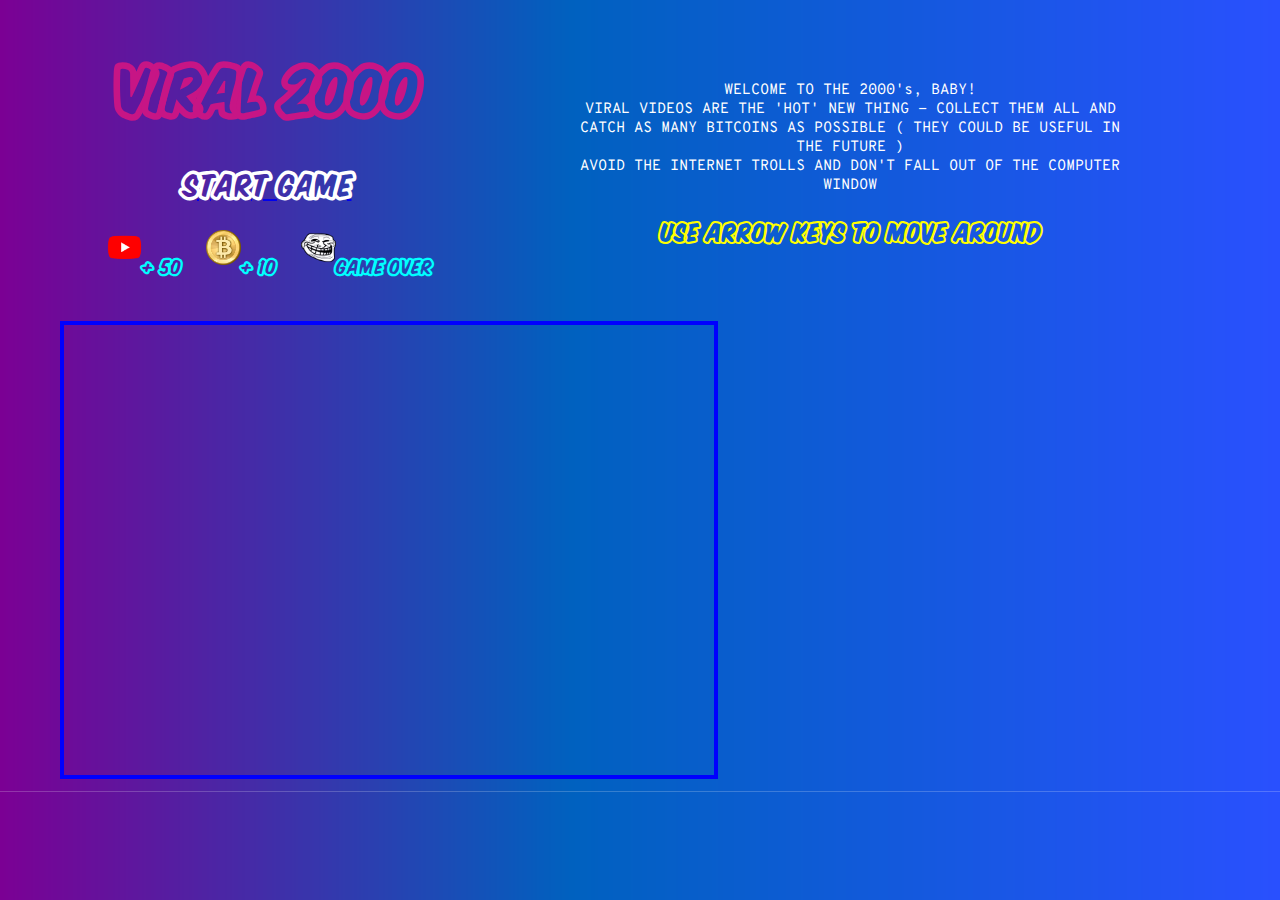
<file: index.html>
<!DOCTYPE html>
<html lang="en">

<head>
  <meta charset="UTF-8">
  <meta name="viewport" content="width=device-width, initial-scale=1.0">
  <meta http-equiv="X-UA-Compatible" content="ie=edge">
  <link href="https://fonts.googleapis.com/css?family=Overpass+Mono&display=swap" rel="stylesheet">
  <link href="https://fonts.googleapis.com/css?family=Chathura&display=swap" rel="stylesheet">

  <link rel="stylesheet" href="style.css">

  <title>VIRAL 2000</title>


</head>

<body>

  <div class="content">
      <div class="links"><h1>VIRAL 2000</h1>
      <a href="#scroll"><h3 class="startText">START GAME</h3></a>
      <h3 class="resetText"></h3>
      <div class="points"> 
          <img class="icon" src="images/red.png" alt=""><h4>+ 50</h4><br>
          <img class="icon" src="images/coin.png" alt=""><h4>+ 10</h4><br>
          <img class="icon" src="images/trollface.png" alt=""><h4>Game Over</h4><br>
      </div>
    
    </div>

    <div class="instructions">
       <p>WELCOME TO THE 2000's, BABY! <br>
  VIRAL VIDEOS ARE THE 'HOT' NEW THING - 
  COLLECT THEM ALL AND CATCH AS MANY BITCOINS AS POSSIBLE ( THEY COULD BE USEFUL IN THE FUTURE )<br>
  AVOID THE INTERNET TROLLS AND DON'T FALL OUT OF THE COMPUTER WINDOW <br><br>
<span>USE ARROW KEYS TO MOVE AROUND</span>
</p> 
</div>
<br> 
  </div>

 

  <div id="scroll">
  <div class="container">
    <div><canvas id="mainCanvas" width="650" height="450"></canvas></div>
  
    <div class="container2">
    <img id="clipCanvas" src="images/transparent2.png"> 

    </div>
  </div>
</div>



  <script src="js/player.js"></script>
  <script src="js/clips.js"></script>
  <script src="js/gameover.js"></script>
  <script src="js/score.js"></script>
  <script src="js/coins.js"></script>
  <script src="js/controls.js"></script>
  <script src="js/video.js"></script>
  <script src="js/troll.js"></script>
  <script src="js/game.js"></script>
  <script src="js/background.js"></script>
  <script src="js/main.js"></script>

</body>

</html>
</file>
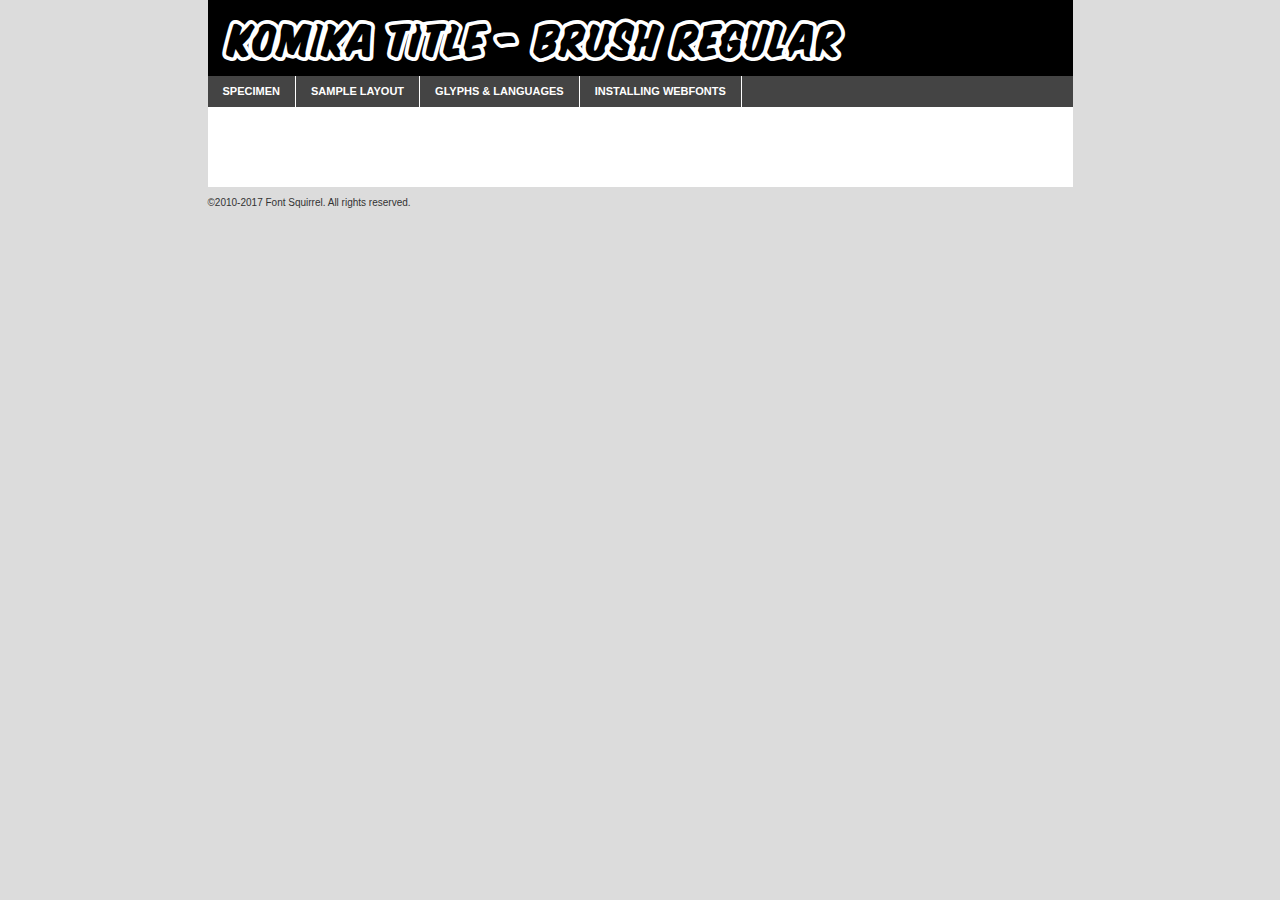
<file: webfontkit-20191108-060546/komtitbr-demo.html>
<!DOCTYPE html PUBLIC "-//W3C//DTD XHTML 1.0 Transitional//EN"
	"http://www.w3.org/TR/xhtml1/DTD/xhtml1-transitional.dtd">

<html xmlns="http://www.w3.org/1999/xhtml" xml:lang="en" lang="en">
<head>
	<meta http-equiv="Content-Type" content="text/html; charset=utf-8" />
	<script src="http://ajax.googleapis.com/ajax/libs/jquery/1.7.2/jquery.min.js" type="text/javascript" charset="utf-8"></script>
	<script type="text/javascript">
	(function($){$.fn.easyTabs=function(option){var param=jQuery.extend({fadeSpeed:"fast",defaultContent:1,activeClass:'active'},option);$(this).each(function(){var thisId="#"+this.id;if(param.defaultContent==''){param.defaultContent=1;}
	if(typeof param.defaultContent=="number")
	{var defaultTab=$(thisId+" .tabs li:eq("+(param.defaultContent-1)+") a").attr('href').substr(1);}else{var defaultTab=param.defaultContent;}
	$(thisId+" .tabs li a").each(function(){var tabToHide=$(this).attr('href').substr(1);$("#"+tabToHide).addClass('easytabs-tab-content');});hideAll();changeContent(defaultTab);function hideAll(){$(thisId+" .easytabs-tab-content").hide();}
	function changeContent(tabId){hideAll();$(thisId+" .tabs li").removeClass(param.activeClass);$(thisId+" .tabs li a[href=#"+tabId+"]").closest('li').addClass(param.activeClass);if(param.fadeSpeed!="none")
	{$(thisId+" #"+tabId).fadeIn(param.fadeSpeed);}else{$(thisId+" #"+tabId).show();}}
	$(thisId+" .tabs li").click(function(){var tabId=$(this).find('a').attr('href').substr(1);changeContent(tabId);return false;});});}})(jQuery);
	</script>
	<link rel="stylesheet" href="specimen_files/specimen_stylesheet.css" type="text/css" charset="utf-8" />
	<link rel="stylesheet" href="stylesheet.css" type="text/css" charset="utf-8" />

	<style type="text/css">
					body{
				font-family: 'komika_title_-_brushregular';
							}
		</style>

	<title>Komika Title - Brush Regular Specimen</title>
	
	
	<script type="text/javascript" charset="utf-8">
		$(document).ready(function() {
			$('#container').easyTabs({defaultContent:1});
		});
	</script>
</head>

<body>
<div id="container">
	<div id="header">
		Komika Title - Brush Regular	</div>
	<ul class="tabs">
		<li><a href="#specimen">Specimen</a></li>
		<li><a href="#layout">Sample Layout</a></li>
				<li><a href="#glyphs">Glyphs &amp; Languages</a></li>
		<li><a href="#installing">Installing Webfonts</a></li>
		
	</ul>
	
	<div id="main_content">

		
			<div id="specimen">
		
				<div class="section">
					<div class="grid12 firstcol">
						<div class="huge">AaBb</div>
					</div>
				</div>
		
				<div class="section">
					<div class="glyph_range">A&#x200B;B&#x200b;C&#x200b;D&#x200b;E&#x200b;F&#x200b;G&#x200b;H&#x200b;I&#x200b;J&#x200b;K&#x200b;L&#x200b;M&#x200b;N&#x200b;O&#x200b;P&#x200b;Q&#x200b;R&#x200b;S&#x200b;T&#x200b;U&#x200b;V&#x200b;W&#x200b;X&#x200b;Y&#x200b;Z&#x200b;a&#x200b;b&#x200b;c&#x200b;d&#x200b;e&#x200b;f&#x200b;g&#x200b;h&#x200b;i&#x200b;j&#x200b;k&#x200b;l&#x200b;m&#x200b;n&#x200b;o&#x200b;p&#x200b;q&#x200b;r&#x200b;s&#x200b;t&#x200b;u&#x200b;v&#x200b;w&#x200b;x&#x200b;y&#x200b;z&#x200b;1&#x200b;2&#x200b;3&#x200b;4&#x200b;5&#x200b;6&#x200b;7&#x200b;8&#x200b;9&#x200b;0&#x200b;&amp;&#x200b;.&#x200b;,&#x200b;?&#x200b;!&#x200b;&#64;&#x200b;(&#x200b;)&#x200b;#&#x200b;$&#x200b;%&#x200b;*&#x200b;+&#x200b;-&#x200b;=&#x200b;:&#x200b;;</div>
				</div>
				<div class="section">
					<div class="grid12 firstcol">
						<table class="sample_table">
							<tr><td>10</td><td class="size10">abcdefghijklmnopqrstuvwxyzABCDEFGHIJKLMNOPQRSTUVWXYZ0123456789abcdefghijklmnopqrstuvwxyzABCDEFGHIJKLMNOPQRSTUVWXYZ0123456789abcdefghijklmnopqrstuvwxyzABCDEFGHIJKLMNOPQRSTUVWXYZ</td></tr>
							<tr><td>11</td><td class="size11">abcdefghijklmnopqrstuvwxyzABCDEFGHIJKLMNOPQRSTUVWXYZ0123456789abcdefghijklmnopqrstuvwxyzABCDEFGHIJKLMNOPQRSTUVWXYZ0123456789abcdefghijklmnopqrstuvwxyzABCDEFGHIJKLMNOPQRSTUVWXYZ</td></tr>
							<tr><td>12</td><td class="size12">abcdefghijklmnopqrstuvwxyzABCDEFGHIJKLMNOPQRSTUVWXYZ0123456789abcdefghijklmnopqrstuvwxyzABCDEFGHIJKLMNOPQRSTUVWXYZ0123456789abcdefghijklmnopqrstuvwxyzABCDEFGHIJKLMNOPQRSTUVWXYZ</td></tr>
							<tr><td>13</td><td class="size13">abcdefghijklmnopqrstuvwxyzABCDEFGHIJKLMNOPQRSTUVWXYZ0123456789abcdefghijklmnopqrstuvwxyzABCDEFGHIJKLMNOPQRSTUVWXYZ0123456789abcdefghijklmnopqrstuvwxyzABCDEFGHIJKLMNOPQRSTUVWXYZ</td></tr>
							<tr><td>14</td><td class="size14">abcdefghijklmnopqrstuvwxyzABCDEFGHIJKLMNOPQRSTUVWXYZ0123456789abcdefghijklmnopqrstuvwxyzABCDEFGHIJKLMNOPQRSTUVWXYZ0123456789abcdefghijklmnopqrstuvwxyzABCDEFGHIJKLMNOPQRSTUVWXYZ</td></tr>
							<tr><td>16</td><td class="size16">abcdefghijklmnopqrstuvwxyzABCDEFGHIJKLMNOPQRSTUVWXYZ0123456789abcdefghijklmnopqrstuvwxyzABCDEFGHIJKLMNOPQRSTUVWXYZ</td></tr>
							<tr><td>18</td><td class="size18">abcdefghijklmnopqrstuvwxyzABCDEFGHIJKLMNOPQRSTUVWXYZ0123456789abcdefghijklmnopqrstuvwxyzABCDEFGHIJKLMNOPQRSTUVWXYZ</td></tr>
							<tr><td>20</td><td class="size20">abcdefghijklmnopqrstuvwxyzABCDEFGHIJKLMNOPQRSTUVWXYZ0123456789abcdefghijklmnopqrstuvwxyzABCDEFGHIJKLMNOPQRSTUVWXYZ</td></tr>
							<tr><td>24</td><td class="size24">abcdefghijklmnopqrstuvwxyzABCDEFGHIJKLMNOPQRSTUVWXYZ0123456789abcdefghijklmnopqrstuvwxyzABCDEFGHIJKLMNOPQRSTUVWXYZ</td></tr>
							<tr><td>30</td><td class="size30">abcdefghijklmnopqrstuvwxyzABCDEFGHIJKLMNOPQRSTUVWXYZ0123456789abcdefghijklmnopqrstuvwxyzABCDEFGHIJKLMNOPQRSTUVWXYZ</td></tr>
							<tr><td>36</td><td class="size36">abcdefghijklmnopqrstuvwxyzABCDEFGHIJKLMNOPQRSTUVWXYZ0123456789abcdefghijklmnopqrstuvwxyzABCDEFGHIJKLMNOPQRSTUVWXYZ</td></tr>
							<tr><td>48</td><td class="size48">abcdefghijklmnopqrstuvwxyzABCDEFGHIJKLMNOPQRSTUVWXYZ0123456789abcdefghijklmnopqrstuvwxyzABCDEFGHIJKLMNOPQRSTUVWXYZ</td></tr>
							<tr><td>60</td><td class="size60">abcdefghijklmnopqrstuvwxyzABCDEFGHIJKLMNOPQRSTUVWXYZ0123456789abcdefghijklmnopqrstuvwxyzABCDEFGHIJKLMNOPQRSTUVWXYZ</td></tr>
							<tr><td>72</td><td class="size72">abcdefghijklmnopqrstuvwxyzABCDEFGHIJKLMNOPQRSTUVWXYZ0123456789abcdefghijklmnopqrstuvwxyzABCDEFGHIJKLMNOPQRSTUVWXYZ</td></tr>
							<tr><td>90</td><td class="size90">abcdefghijklmnopqrstuvwxyzABCDEFGHIJKLMNOPQRSTUVWXYZ0123456789abcdefghijklmnopqrstuvwxyzABCDEFGHIJKLMNOPQRSTUVWXYZ</td></tr>
						</table>
				
					</div>
			
				</div>
		
		
		
								<div class="section" id="bodycomparison">


										<div id="xheight">
				<div class="fontbody">&#x25FC;&#x25FC;&#x25FC;&#x25FC;&#x25FC;&#x25FC;&#x25FC;&#x25FC;&#x25FC;&#x25FC;&#x25FC;&#x25FC;&#x25FC;&#x25FC;&#x25FC;&#x25FC;&#x25FC;&#x25FC;&#x25FC;&#x25FC;&#x25FC;&#x25FC;&#x25FC;&#x25FC;&#x25FC;&#x25FC;&#x25FC;&#x25FC;&#x25FC;&#x25FC;&#x25FC;&#x25FC;&#x25FC;&#x25FC;&#x25FC;&#x25FC;&#x25FC;&#x25FC;&#x25FC;&#x25FC;&#x25FC;&#x25FC;&#x25FC;&#x25FC;&#x25FC;&#x25FC;&#x25FC;&#x25FC;&#x25FC;&#x25FC;&#x25FC;&#x25FC;&#x25FC;&#x25FC;&#x25FC;&#x25FC;&#x25FC;&#x25FC;&#x25FC;&#x25FC;&#x25FC;&#x25FC;&#x25FC;&#x25FC;&#x25FC;&#x25FC;&#x25FC;&#x25FC;&#x25FC;&#x25FC;&#x25FC;&#x25FC;&#x25FC;&#x25FC;&#x25FC;&#x25FC;&#x25FC;&#x25FC;&#x25FC;&#x25FC;&#x25FC;&#x25FC;&#x25FC;&#x25FC;&#x25FC;&#x25FC;&#x25FC;&#x25FC;&#x25FC;&#x25FC;&#x25FC;&#x25FC;&#x25FC;&#x25FC;&#x25FC;&#x25FC;&#x25FC;&#x25FC;&#x25FC;body</div><div class="arialbody">body</div><div class="verdanabody">body</div><div class="georgiabody">body</div></div>
										<div class="fontbody" style="z-index:1">
											body<span>Komika Title - Brush Regular</span>
										</div>
										<div class="arialbody" style="z-index:1">
											body<span>Arial</span>
										</div>
										<div class="verdanabody" style="z-index:1">
											body<span>Verdana</span>
										</div>
										<div class="georgiabody" style="z-index:1">
											body<span>Georgia</span>
										</div>



								</div>
		
		
				<div class="section psample psample_row1" id="">
					
					<div class="grid2 firstcol">
						<p class="size10"><span>10.</span>Aenean lacinia bibendum nulla sed consectetur. Fusce dapibus, tellus ac cursus commodo, tortor mauris condimentum nibh, ut fermentum massa justo sit amet risus. Nullam id dolor id nibh ultricies vehicula ut id elit. Cum sociis natoque penatibus et magnis dis parturient montes, nascetur ridiculus mus. Nulla vitae elit libero, a pharetra augue.</p>
			
					</div>
					<div class="grid3">
						<p class="size11"><span>11.</span>Aenean lacinia bibendum nulla sed consectetur. Fusce dapibus, tellus ac cursus commodo, tortor mauris condimentum nibh, ut fermentum massa justo sit amet risus. Nullam id dolor id nibh ultricies vehicula ut id elit. Cum sociis natoque penatibus et magnis dis parturient montes, nascetur ridiculus mus. Nulla vitae elit libero, a pharetra augue.</p>
			
					</div>
					<div class="grid3">
						<p class="size12"><span>12.</span>Aenean lacinia bibendum nulla sed consectetur. Fusce dapibus, tellus ac cursus commodo, tortor mauris condimentum nibh, ut fermentum massa justo sit amet risus. Nullam id dolor id nibh ultricies vehicula ut id elit. Cum sociis natoque penatibus et magnis dis parturient montes, nascetur ridiculus mus. Nulla vitae elit libero, a pharetra augue.</p>
			
					</div>
					<div class="grid4">
						<p class="size13"><span>13.</span>Aenean lacinia bibendum nulla sed consectetur. Fusce dapibus, tellus ac cursus commodo, tortor mauris condimentum nibh, ut fermentum massa justo sit amet risus. Nullam id dolor id nibh ultricies vehicula ut id elit. Cum sociis natoque penatibus et magnis dis parturient montes, nascetur ridiculus mus. Nulla vitae elit libero, a pharetra augue.</p>
			
					</div>
					<div class="white_blend"></div>
					
				</div>
				<div class="section psample psample_row2" id="">
					<div class="grid3 firstcol">
						<p class="size14"><span>14.</span>Aenean lacinia bibendum nulla sed consectetur. Fusce dapibus, tellus ac cursus commodo, tortor mauris condimentum nibh, ut fermentum massa justo sit amet risus. Nullam id dolor id nibh ultricies vehicula ut id elit. Cum sociis natoque penatibus et magnis dis parturient montes, nascetur ridiculus mus. Nulla vitae elit libero, a pharetra augue.</p>
			
					</div>
					<div class="grid4">
						<p class="size16"><span>16.</span>Aenean lacinia bibendum nulla sed consectetur. Fusce dapibus, tellus ac cursus commodo, tortor mauris condimentum nibh, ut fermentum massa justo sit amet risus. Nullam id dolor id nibh ultricies vehicula ut id elit. Cum sociis natoque penatibus et magnis dis parturient montes, nascetur ridiculus mus. Nulla vitae elit libero, a pharetra augue.</p>
			
					</div>
					<div class="grid5">
						<p class="size18"><span>18.</span>Aenean lacinia bibendum nulla sed consectetur. Fusce dapibus, tellus ac cursus commodo, tortor mauris condimentum nibh, ut fermentum massa justo sit amet risus. Nullam id dolor id nibh ultricies vehicula ut id elit. Cum sociis natoque penatibus et magnis dis parturient montes, nascetur ridiculus mus. Nulla vitae elit libero, a pharetra augue.</p>
			
					</div>

					<div class="white_blend"></div>

				</div>
				
				<div class="section psample psample_row3" id="">
					<div class="grid5 firstcol">
						<p class="size20"><span>20.</span>Aenean lacinia bibendum nulla sed consectetur. Fusce dapibus, tellus ac cursus commodo, tortor mauris condimentum nibh, ut fermentum massa justo sit amet risus. Nullam id dolor id nibh ultricies vehicula ut id elit. Cum sociis natoque penatibus et magnis dis parturient montes, nascetur ridiculus mus. Nulla vitae elit libero, a pharetra augue.</p>
					</div>
					<div class="grid7">
						<p class="size24"><span>24.</span>Aenean lacinia bibendum nulla sed consectetur. Fusce dapibus, tellus ac cursus commodo, tortor mauris condimentum nibh, ut fermentum massa justo sit amet risus. Nullam id dolor id nibh ultricies vehicula ut id elit. Cum sociis natoque penatibus et magnis dis parturient montes, nascetur ridiculus mus. Nulla vitae elit libero, a pharetra augue.</p>
					</div>
					
					<div class="white_blend"></div>
					
				</div>
				
				<div class="section psample psample_row4" id="">
					<div class="grid12 firstcol">
						<p class="size30"><span>30.</span>Aenean lacinia bibendum nulla sed consectetur. Fusce dapibus, tellus ac cursus commodo, tortor mauris condimentum nibh, ut fermentum massa justo sit amet risus. Nullam id dolor id nibh ultricies vehicula ut id elit. Cum sociis natoque penatibus et magnis dis parturient montes, nascetur ridiculus mus. Nulla vitae elit libero, a pharetra augue.</p>
					</div>
					<div class="white_blend"></div>
					
				</div>
				
				
				
				<div class="section psample psample_row1 fullreverse">
					<div class="grid2 firstcol">
						<p class="size10"><span>10.</span>Aenean lacinia bibendum nulla sed consectetur. Fusce dapibus, tellus ac cursus commodo, tortor mauris condimentum nibh, ut fermentum massa justo sit amet risus. Nullam id dolor id nibh ultricies vehicula ut id elit. Cum sociis natoque penatibus et magnis dis parturient montes, nascetur ridiculus mus. Nulla vitae elit libero, a pharetra augue.</p>
			
					</div>
					<div class="grid3">
						<p class="size11"><span>11.</span>Aenean lacinia bibendum nulla sed consectetur. Fusce dapibus, tellus ac cursus commodo, tortor mauris condimentum nibh, ut fermentum massa justo sit amet risus. Nullam id dolor id nibh ultricies vehicula ut id elit. Cum sociis natoque penatibus et magnis dis parturient montes, nascetur ridiculus mus. Nulla vitae elit libero, a pharetra augue.</p>
			
					</div>
					<div class="grid3">
						<p class="size12"><span>12.</span>Aenean lacinia bibendum nulla sed consectetur. Fusce dapibus, tellus ac cursus commodo, tortor mauris condimentum nibh, ut fermentum massa justo sit amet risus. Nullam id dolor id nibh ultricies vehicula ut id elit. Cum sociis natoque penatibus et magnis dis parturient montes, nascetur ridiculus mus. Nulla vitae elit libero, a pharetra augue.</p>
			
					</div>
					<div class="grid4">
						<p class="size13"><span>13.</span>Aenean lacinia bibendum nulla sed consectetur. Fusce dapibus, tellus ac cursus commodo, tortor mauris condimentum nibh, ut fermentum massa justo sit amet risus. Nullam id dolor id nibh ultricies vehicula ut id elit. Cum sociis natoque penatibus et magnis dis parturient montes, nascetur ridiculus mus. Nulla vitae elit libero, a pharetra augue.</p>
			
					</div>
					<div class="black_blend"></div>
					
				</div>
				
				<div class="section psample psample_row2 fullreverse">
					<div class="grid3 firstcol">
						<p class="size14"><span>14.</span>Aenean lacinia bibendum nulla sed consectetur. Fusce dapibus, tellus ac cursus commodo, tortor mauris condimentum nibh, ut fermentum massa justo sit amet risus. Nullam id dolor id nibh ultricies vehicula ut id elit. Cum sociis natoque penatibus et magnis dis parturient montes, nascetur ridiculus mus. Nulla vitae elit libero, a pharetra augue.</p>
			
					</div>
					<div class="grid4">
						<p class="size16"><span>16.</span>Aenean lacinia bibendum nulla sed consectetur. Fusce dapibus, tellus ac cursus commodo, tortor mauris condimentum nibh, ut fermentum massa justo sit amet risus. Nullam id dolor id nibh ultricies vehicula ut id elit. Cum sociis natoque penatibus et magnis dis parturient montes, nascetur ridiculus mus. Nulla vitae elit libero, a pharetra augue.</p>
			
					</div>
					<div class="grid5">
						<p class="size18"><span>18.</span>Aenean lacinia bibendum nulla sed consectetur. Fusce dapibus, tellus ac cursus commodo, tortor mauris condimentum nibh, ut fermentum massa justo sit amet risus. Nullam id dolor id nibh ultricies vehicula ut id elit. Cum sociis natoque penatibus et magnis dis parturient montes, nascetur ridiculus mus. Nulla vitae elit libero, a pharetra augue.</p>
			
					</div>
					<div class="black_blend"></div>

				</div>
				
				<div class="section psample fullreverse psample_row3" id="">
					<div class="grid5 firstcol">
						<p class="size20"><span>20.</span>Aenean lacinia bibendum nulla sed consectetur. Fusce dapibus, tellus ac cursus commodo, tortor mauris condimentum nibh, ut fermentum massa justo sit amet risus. Nullam id dolor id nibh ultricies vehicula ut id elit. Cum sociis natoque penatibus et magnis dis parturient montes, nascetur ridiculus mus. Nulla vitae elit libero, a pharetra augue.</p>
					</div>
					<div class="grid7">
						<p class="size24"><span>24.</span>Aenean lacinia bibendum nulla sed consectetur. Fusce dapibus, tellus ac cursus commodo, tortor mauris condimentum nibh, ut fermentum massa justo sit amet risus. Nullam id dolor id nibh ultricies vehicula ut id elit. Cum sociis natoque penatibus et magnis dis parturient montes, nascetur ridiculus mus. Nulla vitae elit libero, a pharetra augue.</p>
					</div>
					
					<div class="black_blend"></div>
					
				</div>
				
				<div class="section psample fullreverse psample_row4" id="" style="border-bottom: 20px #000 solid;">
					<div class="grid12 firstcol">
						<p class="size30"><span>30.</span>Aenean lacinia bibendum nulla sed consectetur. Fusce dapibus, tellus ac cursus commodo, tortor mauris condimentum nibh, ut fermentum massa justo sit amet risus. Nullam id dolor id nibh ultricies vehicula ut id elit. Cum sociis natoque penatibus et magnis dis parturient montes, nascetur ridiculus mus. Nulla vitae elit libero, a pharetra augue.</p>
					</div>
					<div class="black_blend"></div>
					
				</div>
				
				
				
				
			</div>
			
			<div id="layout">
				
				<div class="section">
					
					<div class="grid12 firstcol">
						<h1>Lorem Ipsum Dolor</h1>
						<h2>Etiam porta sem malesuada magna mollis euismod</h2>
						
						<p class="byline">By <a href="#link">Aenean Lacinia</a></p>
					</div>
				</div>
				<div class="section">
					<div class="grid8 firstcol">
						<p class="large">Donec sed odio dui. Morbi leo risus, porta ac consectetur ac, vestibulum at eros. Fusce dapibus, tellus ac cursus commodo, tortor mauris condimentum nibh, ut fermentum massa justo sit amet risus. </p>

						
						<h3>Pellentesque ornare sem</h3>

						<p>Maecenas sed diam eget risus varius blandit sit amet non magna. Maecenas faucibus mollis interdum. Donec ullamcorper nulla non metus auctor fringilla. Nullam id dolor id nibh ultricies vehicula ut id elit. Nullam id dolor id nibh ultricies vehicula ut id elit. </p>

						<p>Aenean eu leo quam. Pellentesque ornare sem lacinia quam venenatis vestibulum. Lorem ipsum dolor sit amet, consectetur adipiscing elit. Cum sociis natoque penatibus et magnis dis parturient montes, nascetur ridiculus mus. </p>

						<p>Nulla vitae elit libero, a pharetra augue. Praesent commodo cursus magna, vel scelerisque nisl consectetur et. Aenean lacinia bibendum nulla sed consectetur. </p>

						<p>Nullam quis risus eget urna mollis ornare vel eu leo. Nullam quis risus eget urna mollis ornare vel eu leo. Maecenas sed diam eget risus varius blandit sit amet non magna. Donec ullamcorper nulla non metus auctor fringilla. </p>

						<h3>Cras mattis consectetur</h3>

						<p>Aenean eu leo quam. Pellentesque ornare sem lacinia quam venenatis vestibulum. Aenean lacinia bibendum nulla sed consectetur. Integer posuere erat a ante venenatis dapibus posuere velit aliquet. Cras mattis consectetur purus sit amet fermentum. </p>

						<p>Nullam id dolor id nibh ultricies vehicula ut id elit. Nullam quis risus eget urna mollis ornare vel eu leo. Cras mattis consectetur purus sit amet fermentum.</p>
					</div>
					
					<div class="grid4 sidebar">
						
						<div class="box reverse">
							<p class="last">Nullam quis risus eget urna mollis ornare vel eu leo. Donec ullamcorper nulla non metus auctor fringilla. Cras mattis consectetur purus sit amet fermentum. Sed posuere consectetur est at lobortis. Lorem ipsum dolor sit amet, consectetur adipiscing elit. </p>
						</div>
						
						<p class="caption">Maecenas sed diam eget risus varius.</p>

						<p>Vestibulum id ligula porta felis euismod semper. Integer posuere erat a ante venenatis dapibus posuere velit aliquet. Vestibulum id ligula porta felis euismod semper. Sed posuere consectetur est at lobortis. Maecenas sed diam eget risus varius blandit sit amet non magna. Fusce dapibus, tellus ac cursus commodo, tortor mauris condimentum nibh, ut fermentum massa justo sit amet risus. </p>

					

						<p>Duis mollis, est non commodo luctus, nisi erat porttitor ligula, eget lacinia odio sem nec elit. Aenean lacinia bibendum nulla sed consectetur. Vivamus sagittis lacus vel augue laoreet rutrum faucibus dolor auctor. Aenean lacinia bibendum nulla sed consectetur. Nullam quis risus eget urna mollis ornare vel eu leo. </p>

						<p>Praesent commodo cursus magna, vel scelerisque nisl consectetur et. Donec ullamcorper nulla non metus auctor fringilla. Maecenas faucibus mollis interdum. Fusce dapibus, tellus ac cursus commodo, tortor mauris condimentum nibh, ut fermentum massa justo sit amet risus. </p>

					</div>
				</div>
				
			</div>


			



		<div id="glyphs">
			<div class="section">
				<div class="grid12 firstcol">
			
				<h1>Language Support</h1>
				<p>The subset of Komika Title - Brush Regular in this kit supports the following languages:<br />
			
					English, Arrernte, Bislama, Cebuano, Fijian, Gilbertese, Hmong, Ibanag, Iloko_ilokano, Interglossa_glosa, Interlingua, Lojban, Norfolk_pitcairnese, Oromo, Rotokas, Seychelles_creole, Shona, Somali, Southern_ndebele, Swahili, Swati_swazi, Tok_pisin, Warlpiri, Xhosa, Zulu, Latinbasic				</p>
				<h1>Glyph Chart</h1>
				<p>The subset of Komika Title - Brush Regular in this kit includes all the glyphs listed below. Unicode entities are included above each glyph to help you insert individual characters into your layout.</p>
				<div id="glyph_chart">
			
																				 <div><p>&amp;#13;</p>&#13;</div>
																				 <div><p>&amp;#25;</p>&#25;</div>
																				 <div><p>&amp;#26;</p>&#26;</div>
																				 <div><p>&amp;#27;</p>&#27;</div>
																				 <div><p>&amp;#28;</p>&#28;</div>
																				 <div><p>&amp;#29;</p>&#29;</div>
																				 <div><p>&amp;#30;</p>&#30;</div>
																				 <div><p>&amp;#31;</p>&#31;</div>
																				 <div><p>&amp;#32;</p>&#32;</div>
																				 <div><p>&amp;#33;</p>&#33;</div>
																				 <div><p>&amp;#34;</p>&#34;</div>
																				 <div><p>&amp;#35;</p>&#35;</div>
																				 <div><p>&amp;#36;</p>&#36;</div>
																				 <div><p>&amp;#37;</p>&#37;</div>
																				 <div><p>&amp;#38;</p>&#38;</div>
																				 <div><p>&amp;#39;</p>&#39;</div>
																				 <div><p>&amp;#40;</p>&#40;</div>
																				 <div><p>&amp;#41;</p>&#41;</div>
																				 <div><p>&amp;#42;</p>&#42;</div>
																				 <div><p>&amp;#43;</p>&#43;</div>
																				 <div><p>&amp;#44;</p>&#44;</div>
																				 <div><p>&amp;#45;</p>&#45;</div>
																				 <div><p>&amp;#46;</p>&#46;</div>
																				 <div><p>&amp;#47;</p>&#47;</div>
																				 <div><p>&amp;#48;</p>&#48;</div>
																				 <div><p>&amp;#49;</p>&#49;</div>
																				 <div><p>&amp;#50;</p>&#50;</div>
																				 <div><p>&amp;#51;</p>&#51;</div>
																				 <div><p>&amp;#52;</p>&#52;</div>
																				 <div><p>&amp;#53;</p>&#53;</div>
																				 <div><p>&amp;#54;</p>&#54;</div>
																				 <div><p>&amp;#55;</p>&#55;</div>
																				 <div><p>&amp;#56;</p>&#56;</div>
																				 <div><p>&amp;#57;</p>&#57;</div>
																				 <div><p>&amp;#58;</p>&#58;</div>
																				 <div><p>&amp;#59;</p>&#59;</div>
																				 <div><p>&amp;#60;</p>&#60;</div>
																				 <div><p>&amp;#61;</p>&#61;</div>
																				 <div><p>&amp;#62;</p>&#62;</div>
																				 <div><p>&amp;#63;</p>&#63;</div>
																				 <div><p>&amp;#64;</p>&#64;</div>
																				 <div><p>&amp;#65;</p>&#65;</div>
																				 <div><p>&amp;#66;</p>&#66;</div>
																				 <div><p>&amp;#67;</p>&#67;</div>
																				 <div><p>&amp;#68;</p>&#68;</div>
																				 <div><p>&amp;#69;</p>&#69;</div>
																				 <div><p>&amp;#70;</p>&#70;</div>
																				 <div><p>&amp;#71;</p>&#71;</div>
																				 <div><p>&amp;#72;</p>&#72;</div>
																				 <div><p>&amp;#73;</p>&#73;</div>
																				 <div><p>&amp;#74;</p>&#74;</div>
																				 <div><p>&amp;#75;</p>&#75;</div>
																				 <div><p>&amp;#76;</p>&#76;</div>
																				 <div><p>&amp;#77;</p>&#77;</div>
																				 <div><p>&amp;#78;</p>&#78;</div>
																				 <div><p>&amp;#79;</p>&#79;</div>
																				 <div><p>&amp;#80;</p>&#80;</div>
																				 <div><p>&amp;#81;</p>&#81;</div>
																				 <div><p>&amp;#82;</p>&#82;</div>
																				 <div><p>&amp;#83;</p>&#83;</div>
																				 <div><p>&amp;#84;</p>&#84;</div>
																				 <div><p>&amp;#85;</p>&#85;</div>
																				 <div><p>&amp;#86;</p>&#86;</div>
																				 <div><p>&amp;#87;</p>&#87;</div>
																				 <div><p>&amp;#88;</p>&#88;</div>
																				 <div><p>&amp;#89;</p>&#89;</div>
																				 <div><p>&amp;#90;</p>&#90;</div>
																				 <div><p>&amp;#91;</p>&#91;</div>
																				 <div><p>&amp;#92;</p>&#92;</div>
																				 <div><p>&amp;#93;</p>&#93;</div>
																				 <div><p>&amp;#94;</p>&#94;</div>
																				 <div><p>&amp;#97;</p>&#97;</div>
																				 <div><p>&amp;#98;</p>&#98;</div>
																				 <div><p>&amp;#99;</p>&#99;</div>
																				 <div><p>&amp;#100;</p>&#100;</div>
																				 <div><p>&amp;#101;</p>&#101;</div>
																				 <div><p>&amp;#102;</p>&#102;</div>
																				 <div><p>&amp;#103;</p>&#103;</div>
																				 <div><p>&amp;#104;</p>&#104;</div>
																				 <div><p>&amp;#105;</p>&#105;</div>
																				 <div><p>&amp;#106;</p>&#106;</div>
																				 <div><p>&amp;#107;</p>&#107;</div>
																				 <div><p>&amp;#108;</p>&#108;</div>
																				 <div><p>&amp;#109;</p>&#109;</div>
																				 <div><p>&amp;#110;</p>&#110;</div>
																				 <div><p>&amp;#111;</p>&#111;</div>
																				 <div><p>&amp;#112;</p>&#112;</div>
																				 <div><p>&amp;#113;</p>&#113;</div>
																				 <div><p>&amp;#114;</p>&#114;</div>
																				 <div><p>&amp;#115;</p>&#115;</div>
																				 <div><p>&amp;#116;</p>&#116;</div>
																				 <div><p>&amp;#117;</p>&#117;</div>
																				 <div><p>&amp;#118;</p>&#118;</div>
																				 <div><p>&amp;#119;</p>&#119;</div>
																				 <div><p>&amp;#120;</p>&#120;</div>
																				 <div><p>&amp;#121;</p>&#121;</div>
																				 <div><p>&amp;#122;</p>&#122;</div>
																				 <div><p>&amp;#123;</p>&#123;</div>
																				 <div><p>&amp;#124;</p>&#124;</div>
																				 <div><p>&amp;#125;</p>&#125;</div>
																				 <div><p>&amp;#126;</p>&#126;</div>
																				 <div><p>&amp;#160;</p>&#160;</div>
																				 <div><p>&amp;#162;</p>&#162;</div>
																				 <div><p>&amp;#163;</p>&#163;</div>
																				 <div><p>&amp;#164;</p>&#164;</div>
																				 <div><p>&amp;#165;</p>&#165;</div>
																				 <div><p>&amp;#166;</p>&#166;</div>
																				 <div><p>&amp;#167;</p>&#167;</div>
																				 <div><p>&amp;#173;</p>&#173;</div>
																				 <div><p>&amp;#338;</p>&#338;</div>
																				 <div><p>&amp;#339;</p>&#339;</div>
																				 <div><p>&amp;#8192;</p>&#8192;</div>
																				 <div><p>&amp;#8193;</p>&#8193;</div>
																				 <div><p>&amp;#8194;</p>&#8194;</div>
																				 <div><p>&amp;#8195;</p>&#8195;</div>
																				 <div><p>&amp;#8196;</p>&#8196;</div>
																				 <div><p>&amp;#8197;</p>&#8197;</div>
																				 <div><p>&amp;#8198;</p>&#8198;</div>
																				 <div><p>&amp;#8199;</p>&#8199;</div>
																				 <div><p>&amp;#8200;</p>&#8200;</div>
																				 <div><p>&amp;#8201;</p>&#8201;</div>
																				 <div><p>&amp;#8202;</p>&#8202;</div>
																				 <div><p>&amp;#8208;</p>&#8208;</div>
																				 <div><p>&amp;#8209;</p>&#8209;</div>
																				 <div><p>&amp;#8210;</p>&#8210;</div>
																				 <div><p>&amp;#8211;</p>&#8211;</div>
																				 <div><p>&amp;#8212;</p>&#8212;</div>
																				 <div><p>&amp;#8216;</p>&#8216;</div>
																				 <div><p>&amp;#8217;</p>&#8217;</div>
																				 <div><p>&amp;#8218;</p>&#8218;</div>
																				 <div><p>&amp;#8220;</p>&#8220;</div>
																				 <div><p>&amp;#8221;</p>&#8221;</div>
																				 <div><p>&amp;#8222;</p>&#8222;</div>
																				 <div><p>&amp;#8226;</p>&#8226;</div>
																				 <div><p>&amp;#8230;</p>&#8230;</div>
																				 <div><p>&amp;#8239;</p>&#8239;</div>
																				 <div><p>&amp;#8249;</p>&#8249;</div>
																				 <div><p>&amp;#8250;</p>&#8250;</div>
																				 <div><p>&amp;#8287;</p>&#8287;</div>
																				 <div><p>&amp;#8482;</p>&#8482;</div>
																				 <div><p>&amp;#9724;</p>&#9724;</div>
																																						</div>	
				</div>
		
		
			</div>
		</div>
		
		
		<div id="specs">
			
		</div>
	
		<div id="installing">
			<div class="section">
				<div class="grid7 firstcol">
					<h1>Installing Webfonts</h1>
					
					<p>Webfonts are supported by all major browser platforms but not all in the same way. There are currently four different font formats that must be included in order to target all browsers. This includes TTF, WOFF, EOT and SVG.</p>
					
					<h2>1. Upload your webfonts</h2>
					<p>You must upload your webfont kit to your website. They should be in or near the same directory as your CSS files.</p>
					
					<h2>2. Include the webfont stylesheet</h2>
					<p>A special CSS @font-face declaration helps the various browsers select the appropriate font it needs without causing you a bunch of headaches. Learn more about this syntax by reading the <a href="https://www.fontspring.com/blog/further-hardening-of-the-bulletproof-syntax">Fontspring blog post</a> about it. The code for it is as follows:</p>


<code>
@font-face{ 
	font-family: 'MyWebFont';
	src: url('WebFont.eot');
	src: url('WebFont.eot?#iefix') format('embedded-opentype'),
	     url('WebFont.woff') format('woff'),
	     url('WebFont.ttf') format('truetype'),
	     url('WebFont.svg#webfont') format('svg');
}
</code>

	<p>We've already gone ahead and generated the code for you. All you have to do is link to the stylesheet in your HTML, like this:</p>
	<code>&lt;link rel=&quot;stylesheet&quot; href=&quot;stylesheet.css&quot; type=&quot;text/css&quot; charset=&quot;utf-8&quot; /&gt;</code>

					<h2>3. Modify your own stylesheet</h2>
					<p>To take advantage of your new fonts, you must tell your stylesheet to use them. Look at the original @font-face declaration above and find the property called "font-family." The name linked there will be what you use to reference the font. Prepend that webfont name to the font stack in the "font-family" property, inside the selector you want to change. For example:</p>
<code>p { font-family: 'WebFont', Arial, sans-serif; }</code>

<h2>4. Test</h2>
<p>Getting webfonts to work cross-browser <em>can</em> be tricky. Use the information in the sidebar to help you if you find that fonts aren't loading in a particular browser.</p>
				</div>
				
				<div class="grid5 sidebar">
					<div class="box">
						<h2>Troubleshooting<br />Font-Face Problems</h2>
						<p>Having trouble getting your webfonts to load in your new website? Here are some tips to sort out what might be the problem.</p>

						<h3>Fonts not showing in any browser</h3>

						<p>This sounds like you need to work on the plumbing. You either did not upload the fonts to the correct directory, or you did not link the fonts properly in the CSS. If you've confirmed that all this is correct and you still have a problem, take a look at your .htaccess file and see if requests are getting intercepted.</p>

						<h3>Fonts not loading in iPhone or iPad</h3>

						<p>The most common problem here is that you are serving the fonts from an IIS server. IIS refuses to serve files that have unknown MIME types. If that is the case, you must set the MIME type for SVG to "image/svg+xml" in the server settings. Follow these instructions from Microsoft if you need help.</p>

						<h3>Fonts not loading in Firefox</h3>

						<p>The primary reason for this failure? You are still using a version Firefox older than 3.5. So upgrade already! If that isn't it, then you are very likely serving fonts from a different domain. Firefox requires that all font assets be served from the same domain. Lastly it is possible that you need to add WOFF to your list of MIME types (if you are serving via IIS.)</p>

						<h3>Fonts not loading in IE</h3>

						<p>Are you looking at Internet Explorer on an actual Windows machine or are you cheating by using a service like Adobe BrowserLab? Many of these screenshot services do not render @font-face for IE. Best to test it on a real machine.</p>

						<h3>Fonts not loading in IE9</h3>

						<p>IE9, like Firefox, requires that fonts be served from the same domain as the website. Make sure that is the case.</p>
					</div>
				</div>
			</div>
			
		</div>
	
	</div>
	<div id="footer">
		<p>&copy;2010-2017 Font Squirrel. All rights reserved.</p>
	</div>
</div>
</body>
</html>
</file>
<file: style.css>
@font-face {
  font-family: 'Komika Title - Brush';
  src: url('webfontkit-20191108-060546/komtitbr-webfont.woff2') format('woff2'),
      url('webfontkit-20191108-060546/komtitbr-webfont.woff') format('woff');
  font-weight: normal;
  font-style: normal;
}
 
canvas { 
    border: 4px, solid, blue;
}

body {
    font-family: "Komika Title - Brush", monospace, Arial, Helvetica, sans-serif;
    background: url('images/backgroundcolor.png');
    background-repeat: repeat-y;
    background-size: cover;
}

.content { 
  display: flex;
  flex-wrap: nowrap;
  flex-direction: row;
  justify-content: space-around;
}


h1{ 
  text-align: center;
  font-size: 50px;
  color: mediumvioletred;
}

h3 { 
  font-size: 25px;

}

.instructions { 
  display: flex;
  flex-wrap: nowrap;
  align-items: center;
  justify-content: center;;
}

P {
  font-family: 'Overpass Mono', monospace;
  font-size: 15px;
  width: 550px;
  background: url('images/backgroundfinal2.png')
  border: 1px solid blue;
  text-align: center;
  color: white;
}

.startText { 
  font-family: "Komika Title - Brush", monospace, Arial, Helvetica, sans-serif;
  text-align: center;
  font-size: 25px;
  color:white;
}

.resetText { 
  text-align: center;
  font-size: 25px;
  color: white;
}


h3:hover { 
  color: yellow;
}

h4 { 
  color: cyan;
  padding-right: 25px;
}

.points { 
  margin: 20px;
  display: flex;
  flex-direction: row;
  margin-left: 50px;
  justify-content: center;
}

.icon { 
  display: inline-block;
  margin: 0;
  width: 35px;
  height: 35px;
}


span { 
  font-family: "Komika Title - Brush", monospace, Arial, Helvetica, sans-serif;
  /* font-family: 'Overpass Mono', monospace; */
  font-size: 20px;
  color: yellow;
}


.container { 
  display: flex;
  align-items: center;
  justify-content: space-around;
  }

#clipCanvas {
  /* background: green; */
  align-items: flex-end;
  width: 400px; 
  height: 270px;
}
  
.container2 { 
  background: url('images/transparent2.png');
  background-repeat: no-repeat;
  display: flex;
  justify-content: center;
  align-items: center;
  align-content: center;
  width: 400px;
  height: 250px;
}
</file>
<file: webfontkit-20191108-060546/stylesheet.css>
/*! Generated by Font Squirrel (https://www.fontsquirrel.com) on November 8, 2019 */

@font-face {
    font-family: 'komika_title_-_brushregular';
    src: url('komtitbr-webfont.woff2') format('woff2'),
         url('komtitbr-webfont.woff') format('woff');
    font-weight: normal;
    font-style: normal;

}
</file>
<file: webfontkit-20191108-060546/specimen_files/specimen_stylesheet.css>
@import url('grid_12-825-55-15.css');

/*  
	CSS Reset by Eric Meyer - Released under Public Domain
    http://meyerweb.com/eric/tools/css/reset/
*/
html, body, div, span, applet, object, iframe,
h1, h2, h3, h4, h5, h6, p, blockquote, pre,
a, abbr, acronym, address, big, cite, code,
del, dfn, em, font, img, ins, kbd, q, s, samp,
small, strike, strong, sub, sup, tt, var,
b, u, i, center, dl, dt, dd, ol, ul, li,
fieldset, form, label, legend, table, 
caption, tbody, tfoot, thead, tr, th, td 
                  {margin: 0;padding: 0;border: 0;outline: 0;
                  font-size: 100%;vertical-align: baseline;
                  background: transparent;}
body              {line-height: 1;}
ol, ul            {list-style: none;}
blockquote, q     {quotes: none;}
blockquote:before, blockquote:after,
q:before, q:after {content: '';	content: none;}
:focus            {outline: 0;}
ins               {text-decoration: none;}
del               {text-decoration: line-through;}
table             {border-collapse: collapse;border-spacing: 0;}




body {
	color: #000;
	background-color: #dcdcdc;
}

a {
	text-decoration: none;
	color: #1883ba;
}

h1{
	font-size: 32px;
	font-weight: normal;
	font-style: normal;
	margin-bottom: 18px;
}

h2{
	font-size: 18px;
}

#container {
	width: 865px;
	margin: 0px auto;
}


#header {
	padding: 20px;
	font-size: 36px;
	background-color: #000;
	color: #fff;
}

#header span {
	color: #666;
}
#main_content {
	background-color: #fff;
	padding: 60px 20px 20px;
}


#footer p {
	margin: 0;
	padding-top: 10px;
	padding-bottom: 50px;
	color: #333;
	font: 10px Arial, sans-serif;
}

.tabs {
	width: 100%;
	height: 31px;
	background-color: #444;
}
.tabs li {
	float:  left;
	margin: 0;
	overflow: hidden;
	background-color: #444;
}
.tabs li a {
	display: block;
	color: #fff;
	text-decoration: none;
	font: bold 11px/11px 'Arial';
	text-transform: uppercase;
	padding: 10px 15px;
	border-right: 1px solid #fff;
}

.tabs li a:hover {
		background-color: #00b3ff;

}

.tabs li.active a {
	color:  #000;
	background-color: #fff;
}



div.huge {
	
	font-size: 300px;
	line-height: 1em;
	padding: 0;
	letter-spacing: -.02em;
	overflow: hidden;
}
div.glyph_range {
	font-size: 72px;
	line-height: 1.1em;
}

.size10{ font-size: 10px; }
.size11{ font-size: 11px; }
.size12{ font-size: 12px; }
.size13{ font-size: 13px; }
.size14{ font-size: 14px; }
.size16{ font-size: 16px; }
.size18{ font-size: 18px; }
.size20{ font-size: 20px; }
.size24{ font-size: 24px; }
.size30{ font-size: 30px; }
.size36{ font-size: 36px; }
.size48{ font-size: 48px; }
.size60{ font-size: 60px; }
.size72{ font-size: 72px; }
.size90{ font-size: 90px; }


.psample_row1 {	height: 120px;}
.psample_row1 {	height: 120px;}
.psample_row2 {	height: 160px;}
.psample_row3 {	height: 160px;}
.psample_row4 {	height: 160px;}

.psample {
	overflow: hidden;
	position: relative;
}
.psample p {
	line-height: 1.3em;
	display: block;
	overflow: hidden;
	margin: 0;
}

.psample span {
	margin-right: .5em;
}

.white_blend {
	width: 100%;
	height: 61px;
	background-image: url([data-uri]);
	position: absolute;
	bottom: 0;
}
.black_blend {
	width: 100%;
	height: 61px;
	background-image: url([data-uri]);
	position: absolute;
	bottom: 0;
}
.fullreverse {
	background:  #000 !important;
	color:  #fff !important;
	margin-left: -20px;
	padding-left: 20px;
	margin-right: -20px;
	padding-right: 20px;
	padding: 20px;
	margin-bottom:0;
}


.sample_table td {
	padding-top: 3px;
	padding-bottom:5px;
	padding-left: 5px;
	vertical-align: middle;
	line-height: 1.2em;
}

.sample_table td:first-child {
	background-color: #eee;
	text-align: right;
	padding-right: 5px;
	padding-left: 0;
	padding: 5px;
	font: 11px/12px "Courier New", Courier, mono;
}

code {
	white-space: pre;
	background-color: #eee;
	display: block;
	padding: 10px;
	margin-bottom: 18px;
	overflow: auto;
}


.bottom,.last 	{margin-bottom:0 !important; padding-bottom:0 !important;}

.box  { 
  padding: 18px; 
  margin-bottom: 18px; 
  background: #eee; 
}

.reverse,.reversed { background:  #000 !important;color:  #fff !important; border: none !important;}

#bodycomparison {
	position: relative;
	overflow: hidden;
	font-size: 72px;
	height: 90px;
	white-space: nowrap;
}

#bodycomparison div{
	font-size: 72px;
	line-height: 90px;
	display: inline;
	margin: 0 15px 0 0;
	padding: 0;
}

#bodycomparison div span{
	font: 10px Arial;
	position: absolute;
	left: 0;
}
#xheight {
	float: none;
	position: absolute;
	color: #d9f3ff;
	font-size: 72px;
	line-height: 90px;
}

.fontbody {
 position: relative;
}
.arialbody{
	font-family: Arial;
	position: relative;
}
.verdanabody{
	font-family: Verdana;
	position: relative;
}
.georgiabody{
	font-family: Georgia;
	position: relative;
}

/* @group Layout page
 */

#layout h1 {
	font-size: 36px;
	line-height: 42px;
	font-weight: normal;
	font-style: normal;
}

#layout h2 {
	font-size: 24px;
	line-height: 23px;
	font-weight: normal;
	font-style: normal;
}

#layout h3 {
	font-size: 22px;
	line-height: 1.4em;
	margin-top: 1em;
	font-weight: normal;
	font-style: normal;
}


#layout p.byline {
	font-size: 12px;
	margin-top: 18px;
	line-height: 12px;
	margin-bottom: 0;
}
#layout p {
	font-size: 14px;
	line-height: 21px;
	margin-bottom: .5em;
}

#layout p.large{
	font-size: 18px;
	line-height: 26px;
}

#layout .sidebar p{
	font-size: 12px;
	line-height: 1.4em;
}

#layout p.caption {
	font-size: 10px;
	margin-top: -16px;
	margin-bottom: 18px;
}

/* @end */

/* @group Glyphs */

#glyph_chart div{
	background-color: #d9f3ff;
	color: black;
	float: left;
	font-size: 36px;
	height: 1.2em;
	line-height: 1.2em;
	margin-bottom: 1px;
	margin-right: 1px;
	text-align: center;
	width: 1.2em;
	position: relative;
	padding: .6em .2em .2em;
}

#glyph_chart div p {
	position: absolute;
	left: 0;
	top: 0;
	display: block;
	text-align: center;
	font: bold 9px Arial, sans-serif;
	background-color: #3a768f;
	width: 100%;
	color: #fff;
	padding: 2px 0;
}


#glyphs h1 {
	font-family: Arial, sans-serif;
}
/* @end */

/* @group Installing */

#installing {
	font: 13px Arial, sans-serif;
}

#installing p,
#glyphs p{
	line-height: 1.2em;
	margin-bottom: 18px;
	font: 13px Arial, sans-serif;
}



#installing h3{
	font-size: 15px;
	margin-top: 18px;
}

/* @end */

#rendering h1 {
	font-family: Arial, sans-serif;
}
.render_table td {
	font: 11px "Courier New", Courier, mono;
	vertical-align: middle;
}
</file>
